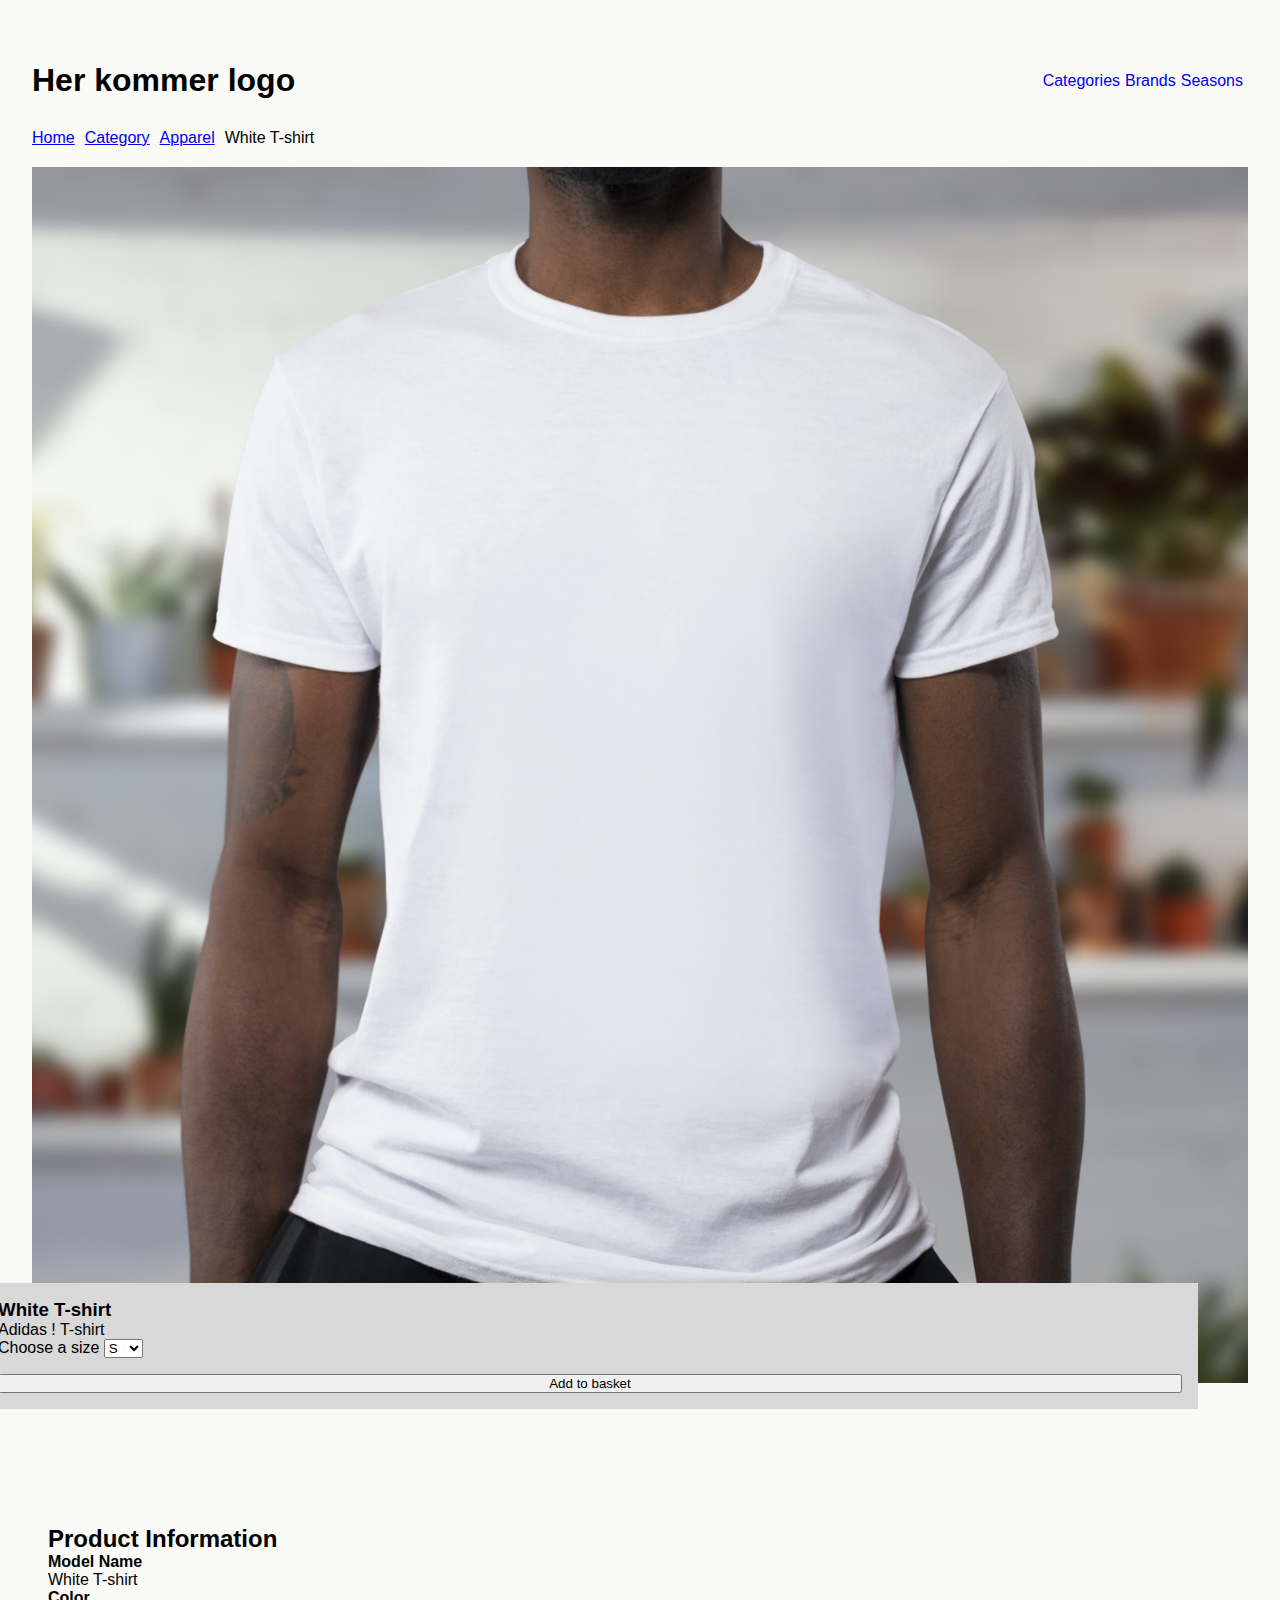
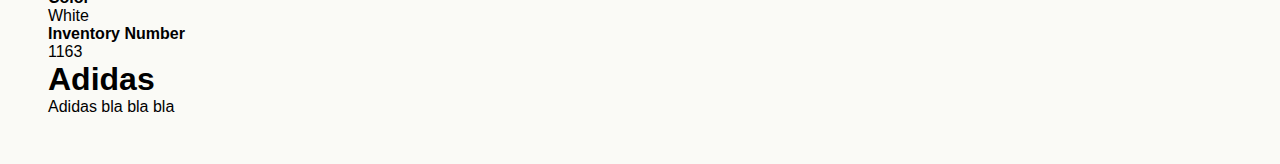
<file: product.html>
<!DOCTYPE html>
<html lang="en">
  <head>
    <meta charset="UTF-8" />
    <meta http-equiv="X-UA-Compatible" content="IE=edge" />
    <meta name="viewport" content="width=device-width, initial-scale=1.0" />
    <title>Document</title>
    <link rel="stylesheet" href="style.css" />
  </head>
  <body>
    <header>
      <nav>
        <h1>Her kommer logo</h1>
        <a href="category.html">Categories</a>
        <a href="brands.html">Brands</a>
        <a href="seasons.html">Seasons</a>
      </nav>
    </header>
    <main>
      <ol class="breadcrumbs">
        <li><a href="index.html">Home</a></li>
        <li><a href="category.html">Category</a></li>
        <li><a href="productlist.html">Apparel</a></li>
        <li>White T-shirt</li>
      </ol>
      <img src="pics/t-shirt.jpg" alt="Picture of a white t-shirt" />
      <section class="purchaseBox">
        <h3>White T-shirt</h3>
        <p><span class="brand">Adidas</span> ! T-shirt</p>
        <form>
          <label>
            Choose a size
            <select name="size">
              <option>S</option>
              <option>M</option>
              <option>L</option>
              <option>XL</option>
            </select>
          </label>
          <button>Add to basket</button>
        </form>
      </section>
      <section class="info">
        <h2>Product Information</h2>
        <dl>
          <dt>Model Name</dt>
          <dd>White T-shirt</dd>
          <dt>Color</dt>
          <dd>White</dd>
          <dt>Inventory Number</dt>
          <dd>1163</dd>
        </dl>
        <h1>Adidas</h1>
        <p>Adidas bla bla bla</p>
      </section>
    </main>
    <script src="js/product.js"></script>
  </body>
</html>
</file>
<file: style.css>
* {
  box-sizing: border-box;
  margin: 0px;
  padding: 0px;
}

body {
  background-color: rgb(250, 250, 246);
  font-family: Arial, Helvetica, sans-serif;
  padding: 2rem;
}

/*header*/

nav {
  justify-content: space-evenly;
  margin-top: 30px;
  margin-bottom: 30px;
}

@media screen and (min-width: 700px) {
  nav {
    display: flex;
    align-items: center;
  }
}

nav a {
  text-decoration: none;
  padding-right: 5px;
}

header h1 {
  margin-right: auto;
}

/*category*/

.brandList ol {
  list-style-type: none;
}

.brandList li {
  display: flex;
  justify-content: space-between;
  border-bottom: 1px solid #d8d8d8;
  align-items: center;
  padding: 2rem;
  font-weight: 300;
  line-height: 1.2;
  font-size: 20px;
}

.brandList a {
  text-decoration: none;
  display: block;
  width: 100%;
  color: rgb(65, 64, 64);
}

@media screen and (min-width: 800px) {
  .brandList ol {
    column-count: 2;
  }
}

/*product list*/

@media screen and (min-width: 800px) {
  .smallProduct {
    display: grid;
    grid-template-columns: 1;
  }
}

.smallProduct {
  display: grid;
  grid-template-columns: 3;
}

.productlist main {
  display: grid;
  grid-template-columns: repeat(auto-fill, minmax(150px, 300px));
  gap: 2rem;
}

img {
  display: block;
  max-width: 100%;
  height: auto;
}

/*product*/
@media screen and (min-width: 1000px) {
  .product main {
    grid-template-columns: 1fr 310px;
  }
}

.product main {
  display: grid;
}

.breadcrumbs {
  list-style-type: none;
  display: flex;
  gap: 10px;
  margin-bottom: 20px;
}

.purchaseBox {
  background: #d8d8d8;
  color: var(--background-color);
  padding: 1rem;
}

.info {
  padding: 1rem;
}

.product select {
  min-width: 100px;
}

.product main .breadcrumbs,
.product main img {
  grid-column: 1/-1;
}

.purchaseBox form label {
  gap: 1rem;
}
.purchaseBox button {
  display: block;
  margin-top: 1rem;
  width: 100%;
}
dt {
  font-weight: 700;
}
@media screen and (min-width: 1000px) {
  .product main {
    grid-template-columns: 1fr 310px;
  }
  .info {
    order: 0;
  }
  .purchaseBox {
    order: 2;
    transform: translate(-50px, -100px);
  }
}
</file>
